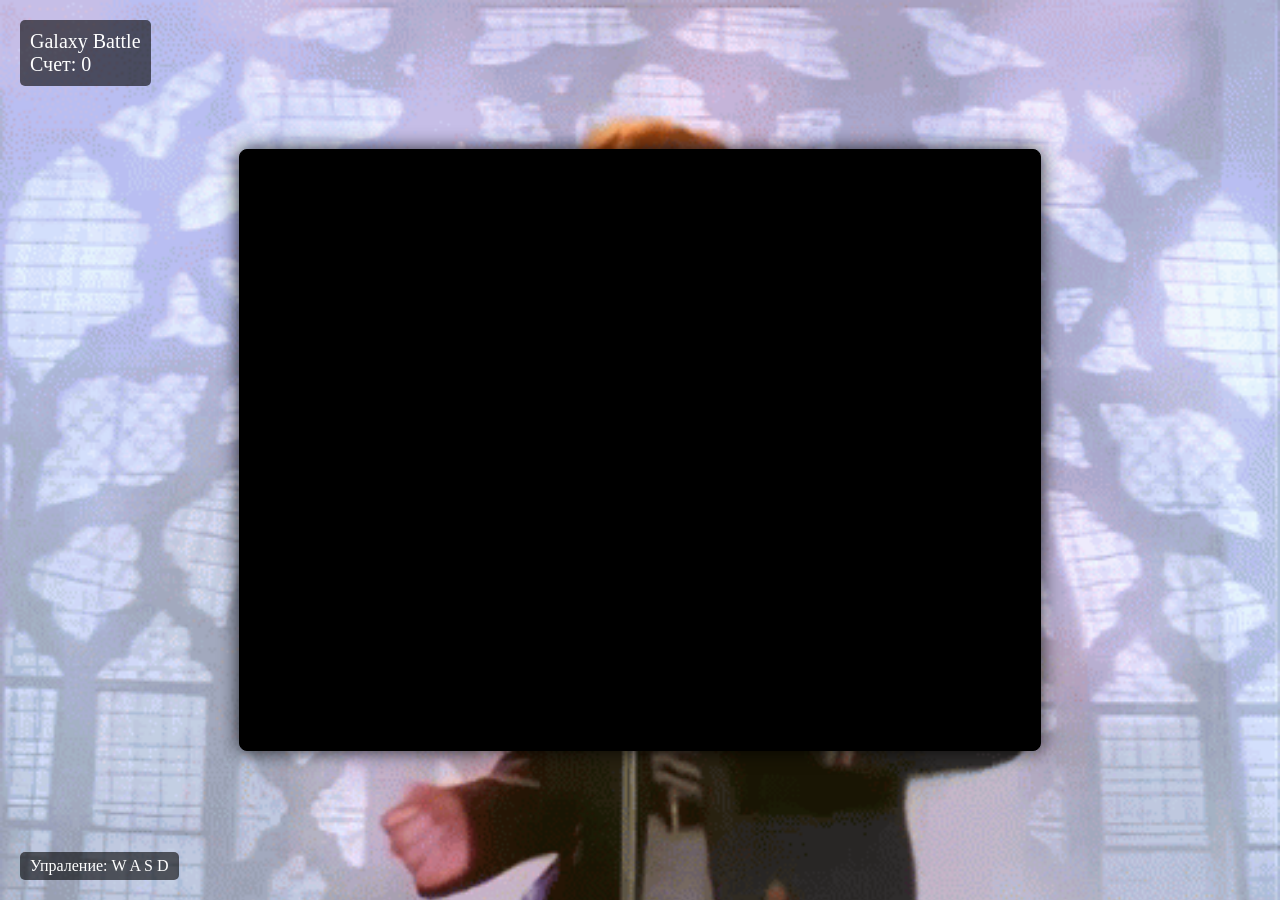
<file: index.html>
<!DOCTYPE html>
<html lang="en">
<head>
    <meta charset="UTF-8">
    <meta name="viewport" content="width=device-width, initial-scale=1.0">
    <title>Document</title>
    <link rel="stylesheet" href="css/style.css">
    
</head>
<body>
     <canvas id="gameCanvas" width="800" height="600" style="border:1px solid black;"></canvas>   
     
    <div class="info-panel">
        <div>Galaxy Battle</div>
        <div>Счет: <span id="scoreDosplay">0</span></div>
    </div>

    <div class="controls-hint">
        Упраление: W A S D
    </div>
       
     <script src="config.js"></script>
     <script src="state.js"></script>
     <script src="Player.js"></script>
     <script src="input.js"></script>
     <script src="render.js"></script>
     <script src="core.js"></script>
</body>
</html>
</file>
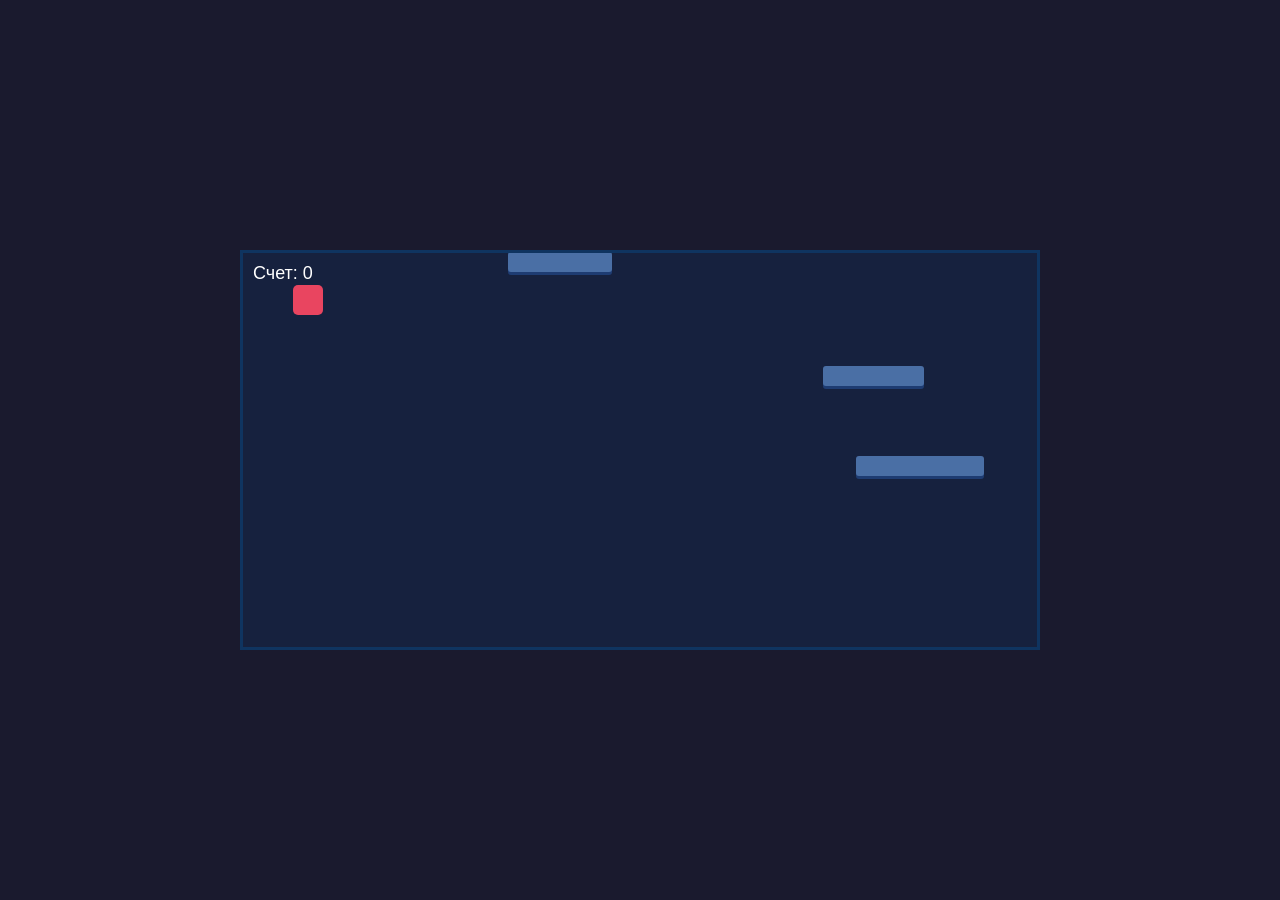
<file: deepseek/index.html>
<!DOCTYPE html>
<html lang="ru">
<head>
    <meta charset="UTF-8">
    <meta name="viewport" content="width=device-width, initial-scale=1.0">
    <title>Простой платформер</title>
    <style>
        * {
            margin: 0;
            padding: 0;
            box-sizing: border-box;
        }
        
        body {
            display: flex;
            justify-content: center;
            align-items: center;
            min-height: 100vh;
            background: #1a1a2e;
            font-family: Arial, sans-serif;
        }
        
        #gameContainer {
            position: relative;
            width: 800px;
            height: 400px;
            border: 3px solid #0f3460;
            background: #16213e;
            overflow: hidden;
        }
        
        #player {
            position: absolute;
            width: 30px;
            height: 30px;
            background: #e94560;
            border-radius: 5px;
            bottom: 0;
            left: 50px;
            transition: bottom 0.3s;
        }
        
        .platform {
            position: absolute;
            background: #4a6fa5;
            border-radius: 3px;
            box-shadow: 0 3px 0 #1e3c72;
        }
        
        #score {
            position: absolute;
            top: 10px;
            left: 10px;
            color: white;
            font-size: 18px;
            z-index: 10;
        }
        
        #gameOver {
            position: absolute;
            top: 50%;
            left: 50%;
            transform: translate(-50%, -50%);
            background: rgba(0, 0, 0, 0.9);
            color: white;
            padding: 20px;
            border-radius: 10px;
            text-align: center;
            display: none;
            z-index: 20;
        }
        
        #gameOver button {
            margin-top: 10px;
            padding: 5px 20px;
            background: #e94560;
            color: white;
            border: none;
            border-radius: 5px;
            cursor: pointer;
            font-size: 16px;
        }
        
        #gameOver button:hover {
            background: #ff6b8b;
        }
    </style>
</head>
<body>
    <div id="gameContainer">
        <div id="score">Счет: 0</div>
        <div id="player"></div>
        <div id="gameOver">
            <h2>Игра окончена!</h2>
            <p>Ваш счет: <span id="finalScore">0</span></p>
            <button onclick="resetGame()">Играть снова</button>
        </div>
    </div>

    <script>
        const gameContainer = document.getElementById('gameContainer');
        const player = document.getElementById('player');
        const scoreElement = document.getElementById('score');
        const gameOverElement = document.getElementById('gameOver');
        const finalScoreElement = document.getElementById('finalScore');
        
        // Начальные параметры игрока
        let playerX = 50;
        let playerY = 370; // 400 - 30 (высота игрока)
        let velocityY = 0;
        let velocityX = 0;
        let isJumping = false;
        let score = 0;
        
        // Гравитация и скорость
        const GRAVITY = 0.5;
        const JUMP_FORCE = -12;
        const MOVE_SPEED = 5;
        
        // Платформы
        let platforms = [
            { x: 0, y: 380, width: 200, height: 20 },
            { x: 300, y: 300, width: 100, height: 20 },
            { x: 500, y: 250, width: 100, height: 20 },
            { x: 650, y: 200, width: 100, height: 20 },
            { x: 200, y: 150, width: 100, height: 20 }
        ];
        
        // Управление
        const keys = {};
        
        document.addEventListener('keydown', (e) => {
            keys[e.key] = true;
        });
        
        document.addEventListener('keyup', (e) => {
            keys[e.key] = false;
        });
        
        // Создание платформ в DOM
        function createPlatforms() {
            platforms.forEach((platform, index) => {
                const platformElement = document.createElement('div');
                platformElement.className = 'platform';
                platformElement.id = `platform${index}`;
                platformElement.style.left = platform.x + 'px';
                platformElement.style.width = platform.width + 'px';
                platformElement.style.height = platform.height + 'px';
                platformElement.style.bottom = platform.y + 'px';
                gameContainer.appendChild(platformElement);
            });
        }
        
        createPlatforms();
        
        // Обновление позиции игрока
        function updatePlayer() {
            player.style.left = playerX + 'px';
            player.style.bottom = playerY + 'px';
        }
        
        // Проверка коллизий с платформами
        function checkCollisions() {
            let onPlatform = false;
            
            // Проверка границ экрана
            if (playerX < 0) playerX = 0;
            if (playerX > 770) playerX = 770; // 800 - 30
            
            // Проверка падения
            if (playerY <= 0) {
                gameOver();
            }
            
            // Проверка коллизий с платформами
            platforms.forEach(platform => {
                if (playerX < platform.x + platform.width &&
                    playerX + 30 > platform.x &&
                    playerY <= platform.y + platform.height &&
                    playerY + 30 > platform.y) {
                    
                    // Игрок сверху платформы
                    if (velocityY <= 0 && playerY + 30 <= platform.y + platform.height + 10) {
                        playerY = platform.y + platform.height;
                        velocityY = 0;
                        isJumping = false;
                        onPlatform = true;
                        
                        // Добавляем очки при приземлении на новую платформу
                        if (platform.y > 100 && platform.y < 380) {
                            score += 10;
                            scoreElement.textContent = `Счет: ${score}`;
                        }
                    }
                }
            });
            
            return onPlatform;
        }
        
        // Обновление игры
        function gameLoop() {
            if (gameOverElement.style.display === 'block') return;
            
            // Горизонтальное движение
            velocityX = 0;
            if (keys['ArrowLeft'] || keys['a']) velocityX = -MOVE_SPEED;
            if (keys['ArrowRight'] || keys['d']) velocityX = MOVE_SPEED;
            
            playerX += velocityX;
            
            // Прыжок
            if ((keys['ArrowUp'] || keys['w'] || keys[' ']) && !isJumping) {
                velocityY = JUMP_FORCE;
                isJumping = true;
            }
            
            // Гравитация
            velocityY += GRAVITY;
            playerY += velocityY;
            
            // Проверка коллизий
            checkCollisions();
            
            // Обновление позиции игрока
            updatePlayer();
            
            // Камера: двигаем платформы вниз когда игрок поднимается
            if (playerY > 300) {
                let diff = playerY - 300;
                playerY = 300;
                
                platforms.forEach(platform => {
                    platform.y -= diff;
                    
                    // Обновляем позицию платформы в DOM
                    const platformElement = document.getElementById(`platform${platforms.indexOf(platform)}`);
                    if (platformElement) {
                        platformElement.style.bottom = platform.y + 'px';
                    }
                });
                
                // Удаляем платформы которые ушли вниз
                platforms = platforms.filter(platform => {
                    if (platform.y < -50) {
                        const platformElement = document.getElementById(`platform${platforms.indexOf(platform)}`);
                        if (platformElement) platformElement.remove();
                        return false;
                    }
                    return true;
                });
                
                // Создаем новые платформы сверху
                if (platforms.length < 8) {
                    const newPlatform = {
                        x: Math.random() * 700,
                        y: 400 + Math.random() * 100,
                        width: 80 + Math.random() * 70,
                        height: 20
                    };
                    
                    platforms.push(newPlatform);
                    
                    const platformElement = document.createElement('div');
                    platformElement.className = 'platform';
                    platformElement.id = `platform${platforms.length - 1}`;
                    platformElement.style.left = newPlatform.x + 'px';
                    platformElement.style.width = newPlatform.width + 'px';
                    platformElement.style.height = newPlatform.height + 'px';
                    platformElement.style.bottom = newPlatform.y + 'px';
                    gameContainer.appendChild(platformElement);
                }
            }
            
            requestAnimationFrame(gameLoop);
        }
        
        // Конец игры
        function gameOver() {
            gameOverElement.style.display = 'block';
            finalScoreElement.textContent = score;
        }
        
        // Сброс игры
        function resetGame() {
            // Удаляем все платформы
            platforms.forEach((_, index) => {
                const platformElement = document.getElementById(`platform${index}`);
                if (platformElement) platformElement.remove();
            });
            
            // Сбрасываем параметры
            playerX = 50;
            playerY = 370;
            velocityY = 0;
            isJumping = false;
            score = 0;
            scoreElement.textContent = 'Счет: 0';
            
            // Создаем новые платформы
            platforms = [
                { x: 0, y: 380, width: 200, height: 20 },
                { x: 300, y: 300, width: 100, height: 20 },
                { x: 500, y: 250, width: 100, height: 20 },
                { x: 650, y: 200, width: 100, height: 20 },
                { x: 200, y: 150, width: 100, height: 20 }
            ];
            
            createPlatforms();
            
            gameOverElement.style.display = 'none';
        }
        
        // Запуск игры
        gameLoop();
    </script>
</body>
</html>
</file>
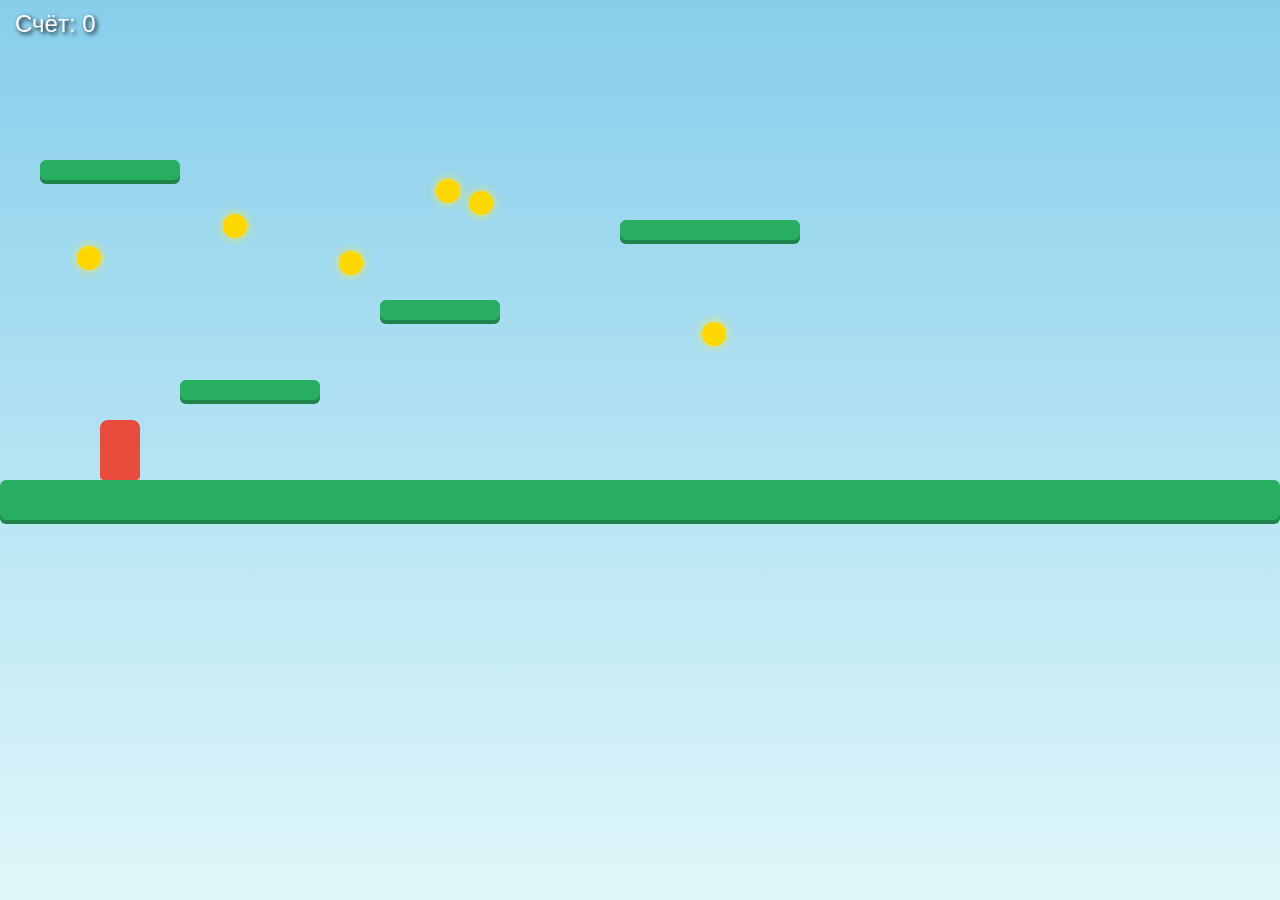
<file: grok/index.html>
<!DOCTYPE html>
<html lang="ru">
<head>
<meta charset="UTF-8">
<title>Мини-платформер</title>
<style>
  body { margin:0; overflow:hidden; background:#111; font-family:Arial; }
  #game {
    position: relative;
    width: 100vw;
    height: 100vh;
    background: linear-gradient(#87CEEB, #E0F7FA);
    overflow: hidden;
  }
  #player {
    position: absolute;
    width: 40px;
    height: 60px;
    background: #e74c3c;
    border-radius: 8px 8px 4px 4px;
    transition: transform 0.1s;
  }
  .platform {
    position: absolute;
    background: #27ae60;
    border-radius: 6px;
    box-shadow: 0 4px 0 #1e8449;
  }
  #score {
    position: absolute;
    top: 10px;
    left: 15px;
    color: white;
    font-size: 24px;
    text-shadow: 2px 2px 4px #000;
    z-index: 10;
  }
  .coin {
    position: absolute;
    width: 24px;
    height: 24px;
    background: gold;
    border-radius: 50%;
    box-shadow: 0 0 10px #ffeb3b;
    animation: spin 2s linear infinite;
  }
  @keyframes spin {
    0% { transform: rotate(0deg); }
    100% { transform: rotate(360deg); }
  }
</style>
</head>
<body>

<div id="game">
  <div id="score">Счёт: 0</div>
</div>

<script>
const game = document.getElementById('game');
const player = document.createElement('div');
player.id = 'player';
game.appendChild(player);

let x = 100, y = 300;
let vx = 0, vy = 0;
let score = 0;
const gravity = 0.6;
const jumpPower = -13;
let onGround = false;

const keys = {};

// Создаём платформы
const platforms = [
  {x:0,   y:480, w:window.innerWidth, h:40},
  {x:180, y:380, w:140, h:20},
  {x:380, y:300, w:120, h:20},
  {x:620, y:220, w:180, h:20},
  {x:40,  y:160, w:140, h:20},
];

platforms.forEach(p => {
  const div = document.createElement('div');
  div.className = 'platform';
  div.style.left   = p.x + 'px';
  div.style.top    = p.y + 'px';
  div.style.width  = p.w + 'px';
  div.style.height = p.h + 'px';
  game.appendChild(div);
  p.element = div;
});

// Монетки
const coins = [];
function spawnCoin() {
  const coin = document.createElement('div');
  coin.className = 'coin';
  coin.style.left = (Math.random()*window.innerWidth*0.8 + 50) + 'px';
  coin.style.top  = (Math.random()*300 + 50) + 'px';
  game.appendChild(coin);
  coins.push(coin);
}
for(let i=0; i<6; i++) spawnCoin();

document.addEventListener('keydown', e => keys[e.key.toLowerCase()] = true);
document.addEventListener('keyup',   e => keys[e.key.toLowerCase()] = false);

function update() {
  // Управление
  vx *= 0.85;
  if (keys['a'] || keys['arrowleft']) vx -= 1.2;
  if (keys['d'] || keys['arrowright']) vx += 1.2;
  
  if ((keys[' '] || keys['w'] || keys['arrowup']) && onGround) {
    vy = jumpPower;
    onGround = false;
  }

  vy += gravity;
  x += vx;
  y += vy;

  // Границы экрана
  if (x < 0) { x = 0; vx = 0; }
  if (x > window.innerWidth - 40) { x = window.innerWidth - 40; vx = 0; }

  // Падение вниз → рестарт
  if (y > window.innerHeight + 100) {
    x = 100; y = 300; vy = 0; vx = 0;
    score = Math.max(0, score - 3);
  }

  // Проверка платформ
  onGround = false;
  for (let p of platforms) {
    if (
      x + 40 > p.x && x < p.x + p.w &&
      y + 60 > p.y && y + 60 < p.y + p.h + vy &&
      vy >= 0
    ) {
      y = p.y - 60;
      vy = 0;
      onGround = true;
      vx *= 0.75; // небольшое трение
    }
  }

  // Сбор монеток
  for (let i = coins.length - 1; i >= 0; i--) {
    const c = coins[i];
    const cx = parseFloat(c.style.left);
    const cy = parseFloat(c.style.top);
    
    if (
      x + 40 > cx && x < cx + 24 &&
      y + 60 > cy && y < cy + 24
    ) {
      game.removeChild(c);
      coins.splice(i, 1);
      score++;
      document.getElementById('score').textContent = `Счёт: ${score}`;
      setTimeout(spawnCoin, 1200);
    }
  }

  player.style.left = x + 'px';
  player.style.top  = y + 'px';

  // Анимация бега
  if (Math.abs(vx) > 0.5) {
    player.style.transform = vx > 0 ? 'scaleX(1)' : 'scaleX(-1)';
  }

  requestAnimationFrame(update);
}

update();
</script>
</body>
</html>
</file>
<file: css/style.css>
body {
    margin: 0;
    overflow: hidden;
    background: #1e1e2f;
    display: flex;
    justify-content: center;
    align-items: center;
    height: 100vh;
    position: relative;
}

body::before {
    content: '';
    position: absolute;
    top: 0;
    left: 0;
    right: 0;
    bottom: 0;
    background: rgba(30, 30, 47, 0.5);
    z-index: -1;
    background-image: url('1.gif');
    background-repeat: no-repeat;
    background-size: cover;
}

canvas {
    background: #000;
    border: 2px solid rgba(255, 255, 255, 0.2);
    box-shadow: 0 0 20px rgba(0, 0, 0, 0.8);
    border-radius: 8px;
    display: block;
}

.info-panel {
    position: absolute;
    top: 20px;
    left: 20px;
    color: white;
    font-size: 20px;
    background: rgba(0, 0, 0, 0.6);
    padding: 10px;
    border-radius: 5px;
}

.controls-hint {
    position: absolute;
    bottom: 20px;
    left: 20px;
    color: white;
    font-size: 16px;
    background: rgba(0, 0, 0, 0.6);
    padding: 5px 10px;
    border-radius: 5px;
    display: flex;
    align-items: center;
}
</file>
